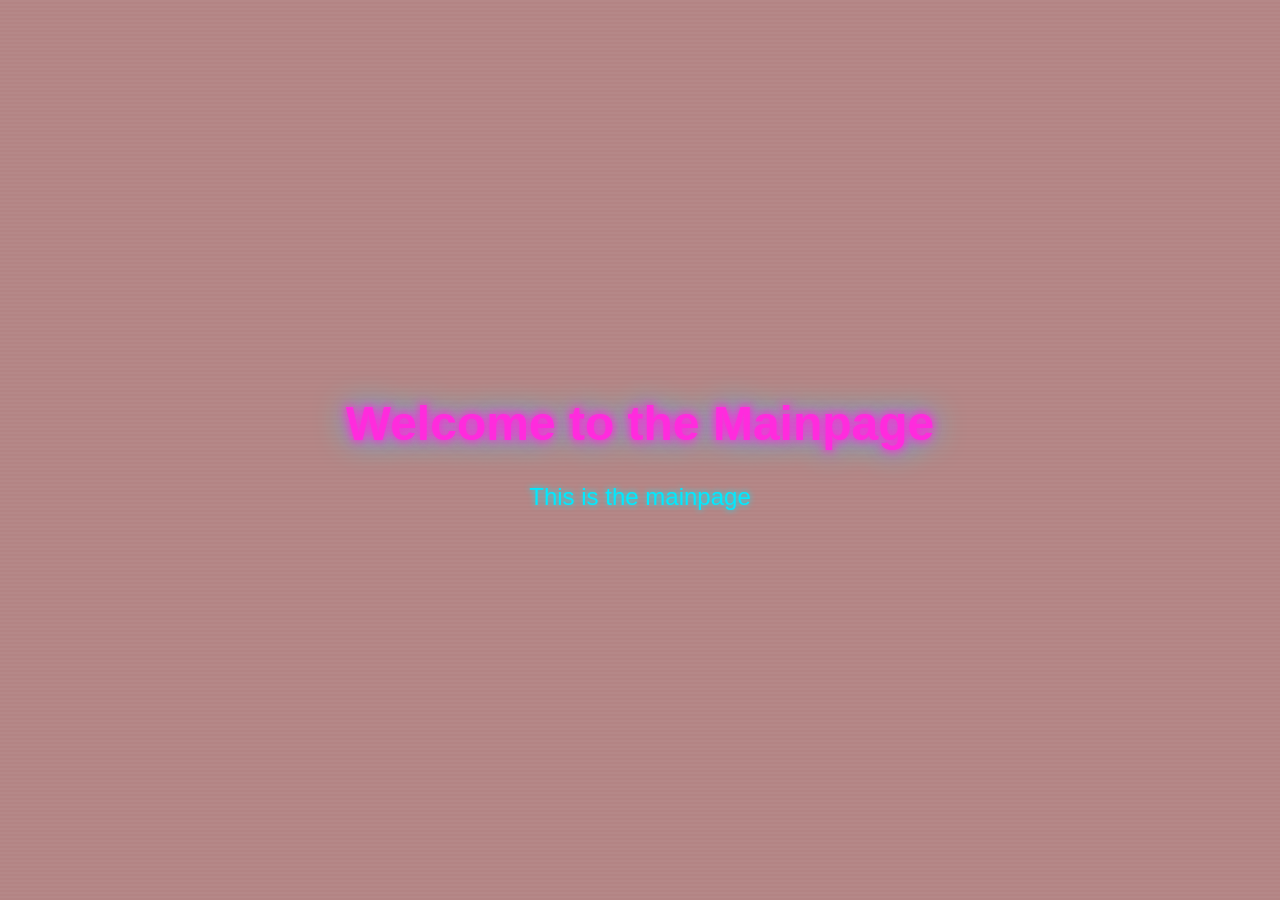
<file: index.html>
<!DOCTYPE html>
<html lang="en">

<head>
    <meta charset="UTF-8">
    <meta name="viewport" content="width=device-width, initial-scale=1.0">
    <title>Synthwave Index</title>
    <link rel="stylesheet" href="style.css">
</head>

<body>
    <div class="scanlines"></div>
    <div class="container">
        <h1 class="title">Welcome to the Mainpage</h1>
        <p class="subtitle">This is the mainpage</p>
    </div>
</body>

</html>
</file>
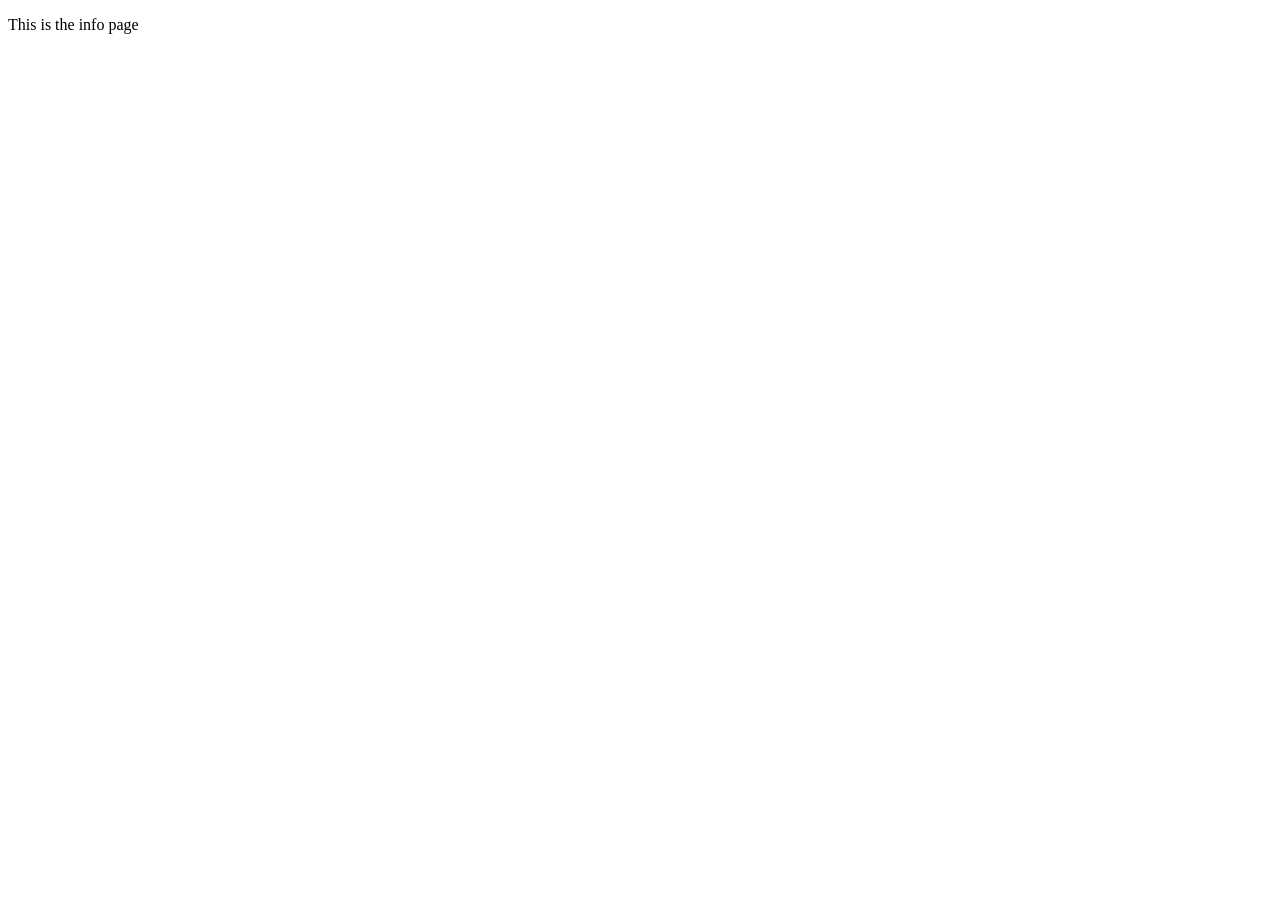
<file: info.html>
<!DOCTYPE html>
<html lang="en">
<head>
    <meta charset="UTF-8">
    <meta name="viewport" content="width=device-width, initial-scale=1.0">
    <title>Info</title>
</head>
<body>
    <p>This is the info page</p>
</body>
</html>
</file>
<file: style.css>
/* Synthwave color palette */
:root {
    --pink: #ff2bdd;
    --purple: #4b0082;
    --blue: #00eaff;
    --dark: #0a0a0f;
    --grid-color: rgba(255, 0, 255, 0.3);
}

body {
    margin: 0;
    background: linear-gradient(to bottom, #12002f, #090010 70%);
    background-color: rgb(179, 132, 132);
    font-family: Arial, Helvetica, sans-serif;
    overflow: hidden;
}

/* Retro scanline overlay */
.scanlines {
    pointer-events: none;
    position: fixed;
    inset: 0;
    background: repeating-linear-gradient(
        to bottom,
        rgba(255,255,255,0.03),
        rgba(255,255,255,0.03) 2px,
        transparent 2px,
        transparent 4px
    );
    mix-blend-mode: overlay;
}

/* Center container */
.container {
    position: absolute;
    top: 50%;
    left: 50%;
    transform: translate(-50%, -50%);
    text-align: center;
}

/* Title neon effect */
.title {
    font-size: 3rem;
    color: var(--pink);
    text-shadow:
        0 0 8px var(--pink),
        0 0 16px var(--pink),
        0 0 32px var(--blue);
    animation: pulse 3s infinite;
}

.subtitle {
    margin-top: 1rem;
    font-size: 1.5rem;
    color: var(--blue);
    text-shadow: 0 0 6px var(--blue);
}

/* Pulsing neon animation */
@keyframes pulse {
    0%, 100% {
        text-shadow:
            0 0 8px var(--pink),
            0 0 16px var(--pink),
            0 0 32px var(--blue);
    }
    50% {
        text-shadow:
            0 0 4px var(--pink),
            0 0 8px var(--blue),
            0 0 20px var(--blue);
    }
}
</file>
